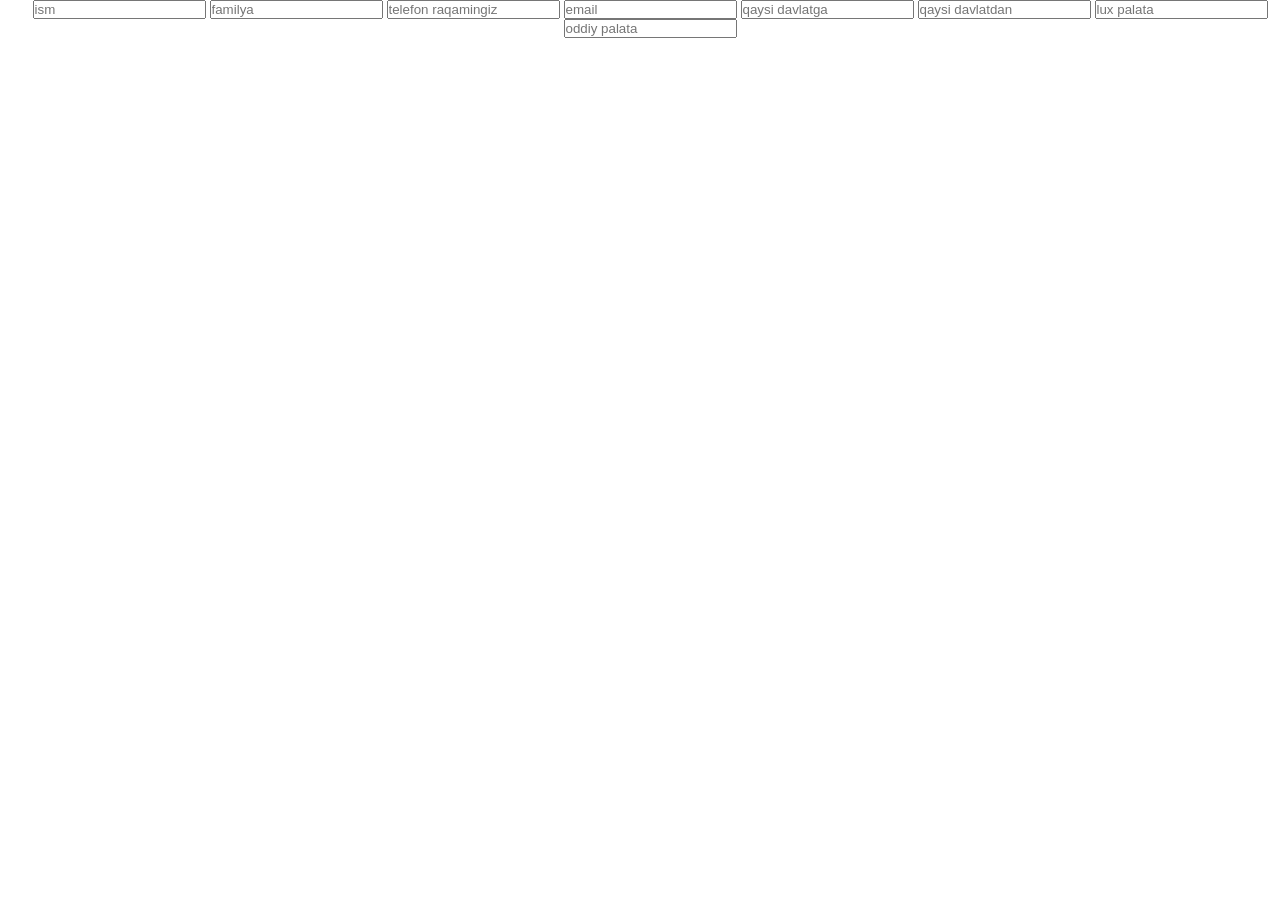
<file: ff/reg.html>
<!DOCTYPE html>
<html lang="en">
<head>
    <meta charset="UTF-8">
    <meta http-equiv="X-UA-Compatible" content="IE=edge">
    <meta name="viewport" content="width=device-width, initial-scale=1.0">
    <title>Document</title>
 <link rel="stylesheet" href="reg.css">
</head>
<body>
    <div class="input">
        <center>
    <input type="text" placeholder="ism">
    <input type="text" placeholder="familya">
    <input type="number" placeholder="telefon raqamingiz">
    <input type="email" placeholder="email">
    <input type="text" placeholder="qaysi davlatga">
    <input type="text" placeholder="qaysi davlatdan">
    <input type="text" placeholder="lux palata">
    <input type="text" placeholder="oddiy palata">
</center>
</div>
</body>
</html>
</file>
<file: ff/reg.css>
*
{
    margin: 0;
    padding: 0;
}
.input
{
  margin-left: 20px;
 
}
</file>
